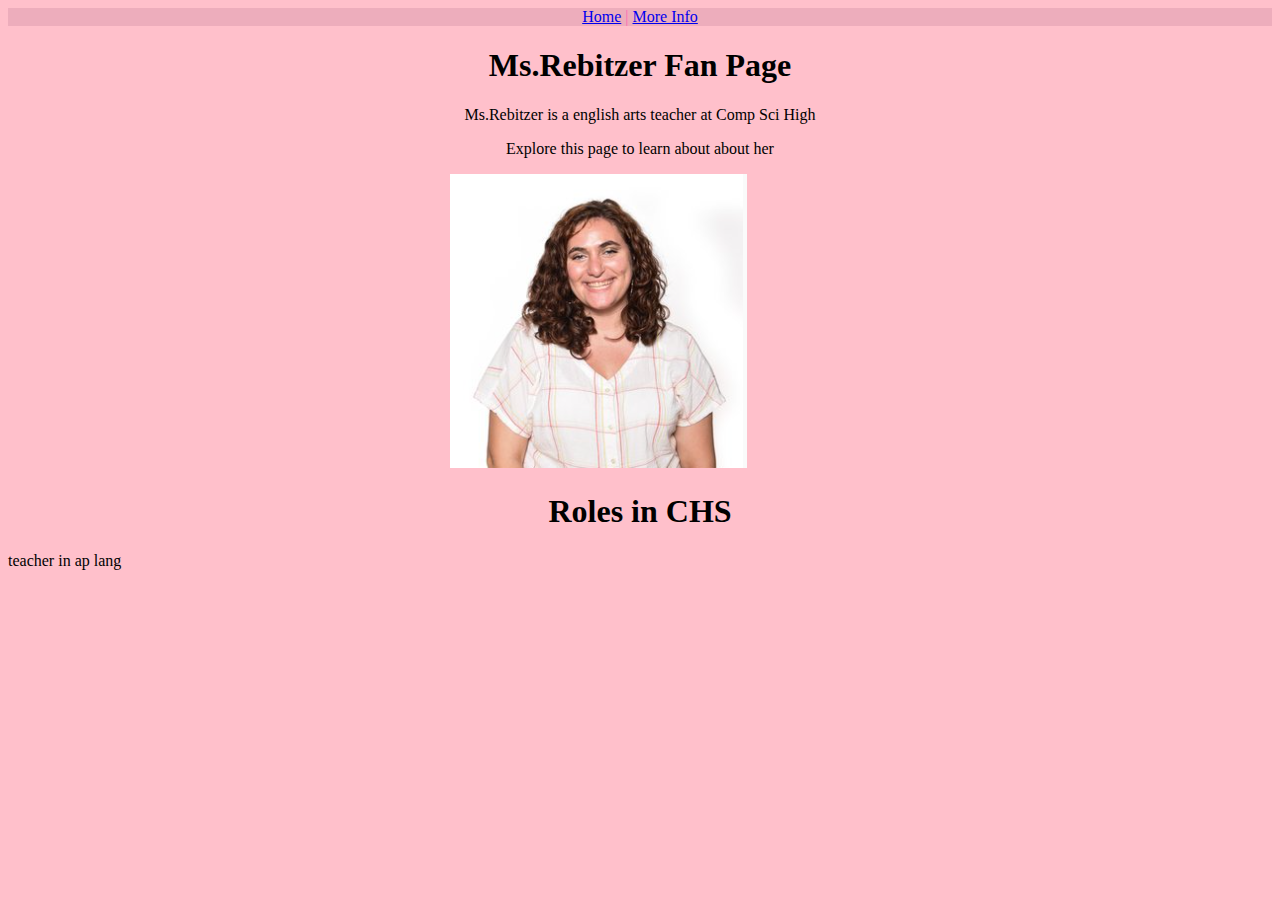
<file: index.html>
<!DOCTYPE html>
<html>

<head>
  <meta charset="utf-8">
  <meta name="viewport" content="width=device-width">
  <title>replit</title>
  <link rel="stylesheet" href="style.css">
</head>

<body>
	<nav>
 <a href="index.html">Home</a> |
  <a href="facts.html">More Info</a>
	</nav>
  <h1 class="hello"> Ms.Rebitzer Fan Page</h1>
	<p class="hello">Ms.Rebitzer is a english arts teacher at Comp Sci High</p>
	<p class="hello">Explore this page to learn about about her </p>

 <img src="images'/reb.png" id="image">
	<div2>
		  <h1 style="text-align: center;">Roles in CHS</h1>
  <p>teacher in ap lang</p>
	  </div2>
</body>

</html>
</file>
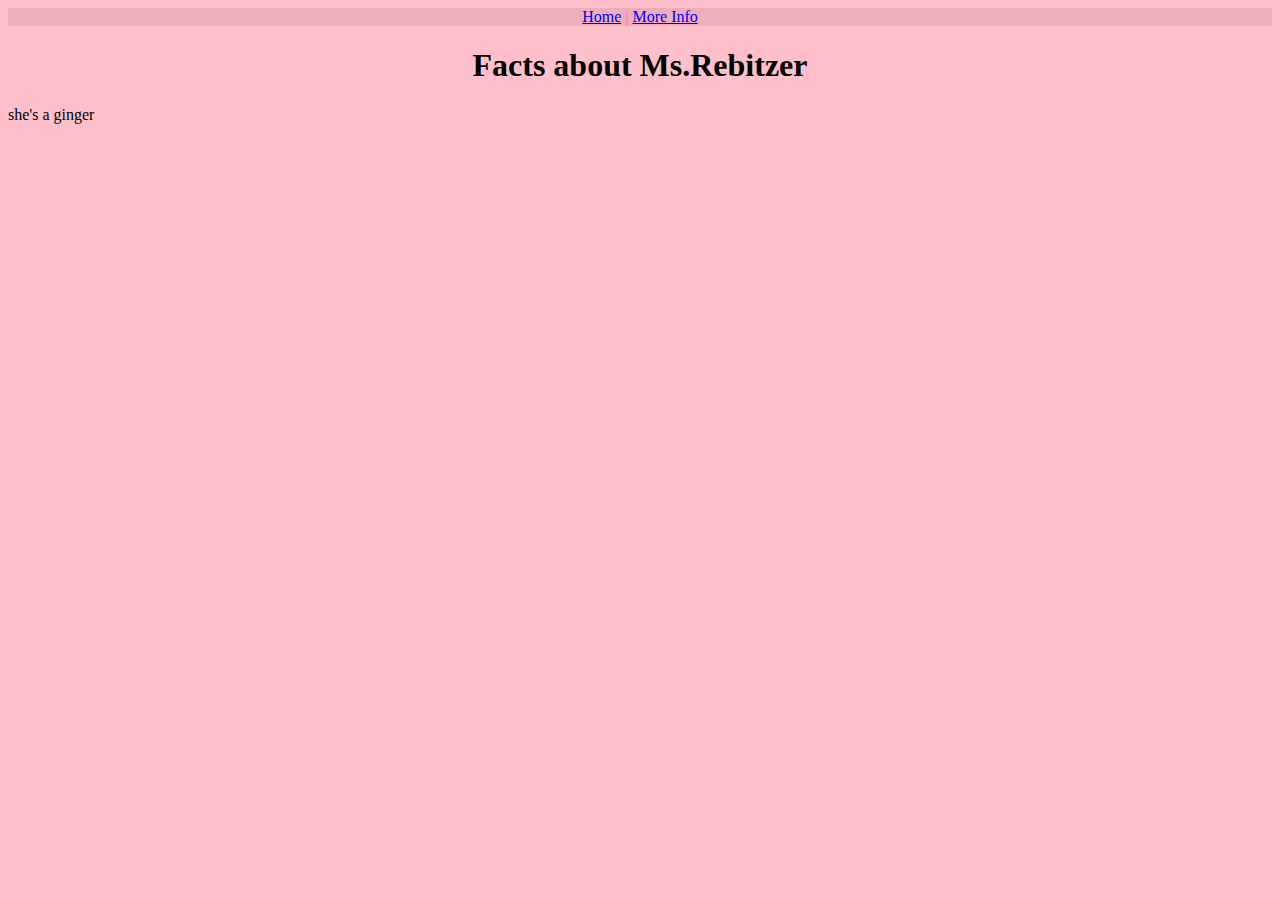
<file: facts.html>
<!DOCTYPE html>
<html>

<head>
  <meta charset="utf-8">
  <meta name="viewport" content="width=device-width">
  <title>replit</title>
  <link rel="stylesheet" href="style.css">
</head>
	
<body>
	<nav>
	<a href="index.html" class="line">Home</a> |
	  <a href="facts.html" class="line">More Info</a>
	</nav>

	<h1 id="wow">Facts about Ms.Rebitzer</h1>
	<p class="facts">she's a ginger</p>
</body>
</html>
</file>
<file: style.css>
html {
  height: 100%;
  width: 100%;
}
nav{
	text-align: center;
	background-color: #edadbc;
	color: hotpink;
}
body{
	background-color: pink;
	font-family:fantasy;
}
.hello{
	text-align: center;
	
}
#image{
	height:90%;
	margin-left: 35%;
}
#wow{
	text-align: center;
}
div2{
	background-color:hotpink   l ;
}
</file>
